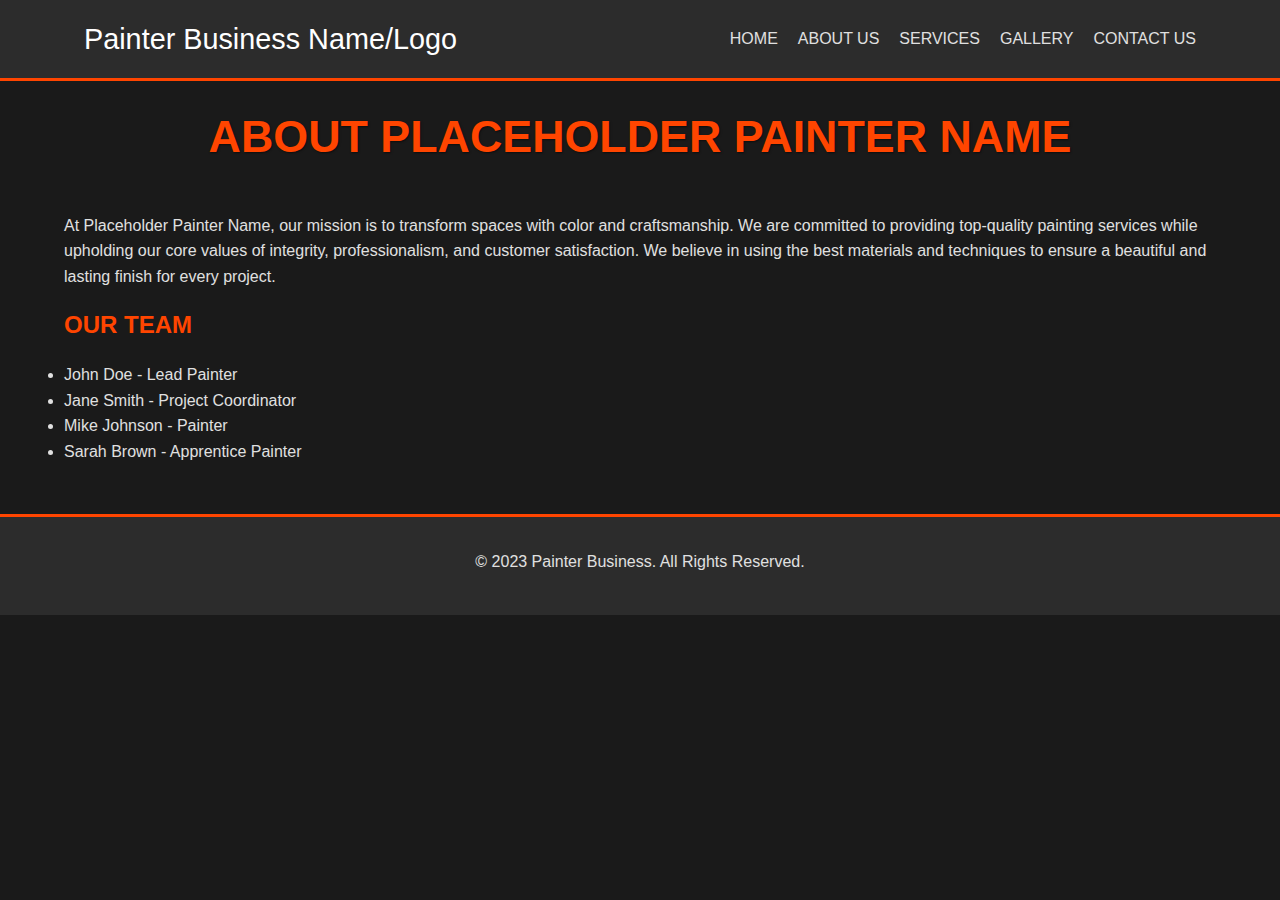
<file: about.html>
<!DOCTYPE html>
<html lang="en">
<head>
    <meta charset="UTF-8">
    <meta name="viewport" content="width=device-width, initial-scale=1.0">
    <title>Painter Business - About Us</title>
    <link rel="stylesheet" href="css/style.css">
</head>
<body>
    <header>
        <div class="container">
            <div class="logo">
                <a href="index.html" style="color: #FFFFFF; text-decoration: none;">Painter Business Name/Logo</a>
            </div>
            <nav>
                <ul>
                    <li><a href="index.html">Home</a></li>
                    <li><a href="about.html">About Us</a></li>
                    <li><a href="services.html">Services</a></li>
                    <li><a href="gallery.html">Gallery</a></li>
                    <li><a href="contact.html">Contact Us</a></li>
                </ul>
            </nav>
        </div>
    </header>

    <main>
        <div class="container">
            <h1>About Placeholder Painter Name</h1>
            <p>At Placeholder Painter Name, our mission is to transform spaces with color and craftsmanship. We are committed to providing top-quality painting services while upholding our core values of integrity, professionalism, and customer satisfaction. We believe in using the best materials and techniques to ensure a beautiful and lasting finish for every project.</p>

            <section id="our-team">
                <h2>Our Team</h2>
                <ul>
                    <li>John Doe - Lead Painter</li>
                    <li>Jane Smith - Project Coordinator</li>
                    <li>Mike Johnson - Painter</li>
                    <li>Sarah Brown - Apprentice Painter</li>
                </ul>
            </section>
        </div>
    </main>

    <footer>
        <div class="container">
            <p>&copy; 2023 Painter Business. All Rights Reserved.</p>
        </div>
    </footer>
</body>
</html>
</file>
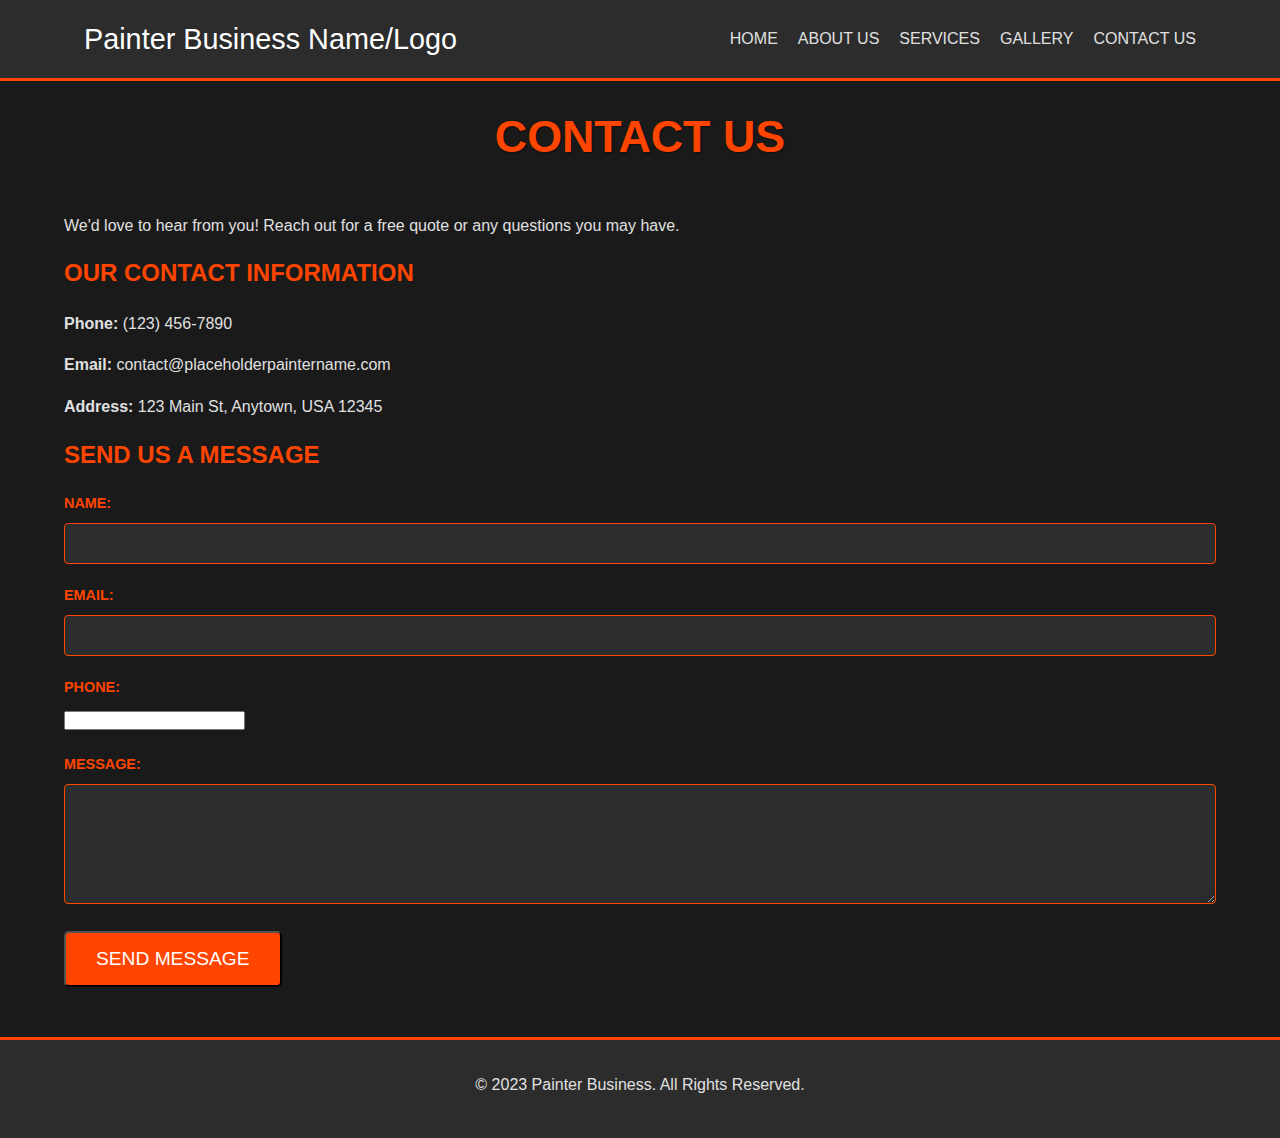
<file: contact.html>
<!DOCTYPE html>
<html lang="en">
<head>
    <meta charset="UTF-8">
    <meta name="viewport" content="width=device-width, initial-scale=1.0">
    <title>Painter Business - Contact Us</title>
    <link rel="stylesheet" href="css/style.css">
</head>
<body>
    <header>
        <div class="container">
            <div class="logo">
                <a href="index.html" style="color: #FFFFFF; text-decoration: none;">Painter Business Name/Logo</a>
            </div>
            <nav>
                <ul>
                    <li><a href="index.html">Home</a></li>
                    <li><a href="about.html">About Us</a></li>
                    <li><a href="services.html">Services</a></li>
                    <li><a href="gallery.html">Gallery</a></li>
                    <li><a href="contact.html">Contact Us</a></li>
                </ul>
            </nav>
        </div>
    </header>

    <main>
        <div class="container">
            <h1>Contact Us</h1>
            <p>We'd love to hear from you! Reach out for a free quote or any questions you may have.</p>

            <div class="contact-info">
                <h2>Our Contact Information</h2>
                <p><strong>Phone:</strong> (123) 456-7890</p>
                <p><strong>Email:</strong> contact@placeholderpaintername.com</p>
                <p><strong>Address:</strong> 123 Main St, Anytown, USA 12345</p>
            </div>

            <div class="contact-form">
                <h2>Send Us a Message</h2>
                <form action="#" method="POST">
                    <div>
                        <label for="name">Name:</label>
                        <input type="text" id="name" name="name" required>
                    </div>
                    <div>
                        <label for="email">Email:</label>
                        <input type="email" id="email" name="email" required>
                    </div>
                    <div>
                        <label for="phone">Phone:</label>
                        <input type="tel" id="phone" name="phone">
                    </div>
                    <div>
                        <label for="message">Message:</label>
                        <textarea id="message" name="message" rows="5" required></textarea>
                    </div>
                    <button type="submit" class="cta-button">Send Message</button>
                </form>
            </div>
        </div>
    </main>

    <footer>
        <div class="container">
            <p>&copy; 2023 Painter Business. All Rights Reserved.</p>
        </div>
    </footer>
</body>
</html>
</file>
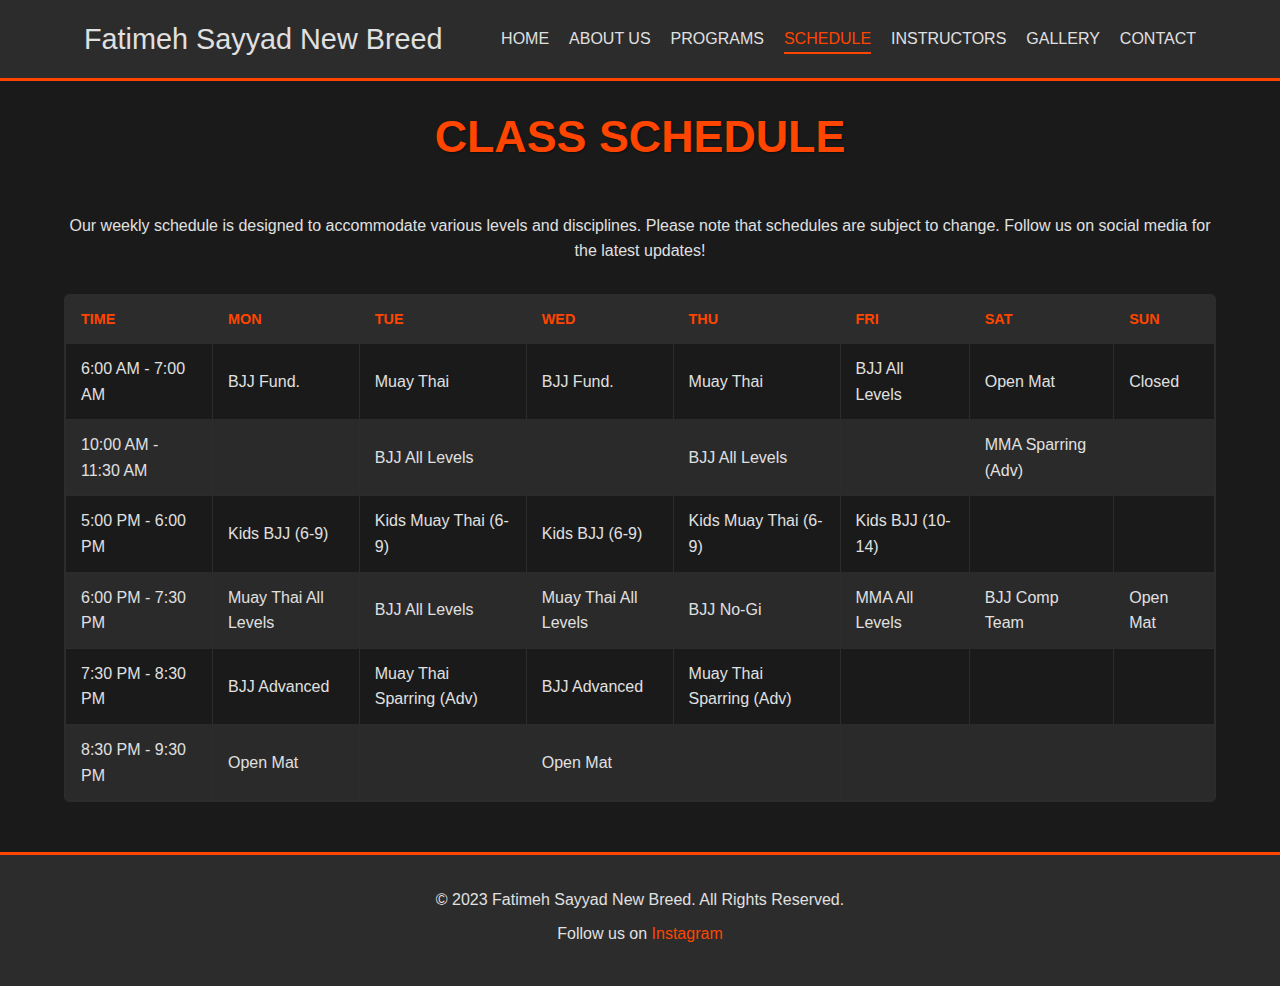
<file: schedule.html>
<!DOCTYPE html>
<html lang="en">
<head>
    <meta charset="UTF-8">
    <meta name="viewport" content="width=device-width, initial-scale=1.0">
    <title>FS New Breed - Schedule</title>
    <link rel="stylesheet" href="css/style.css">
</head>
<body>
    <header>
        <div class="container">
            <div class="logo">
                <a href="index.html">Fatimeh Sayyad New Breed</a>
            </div>
            <nav>
                <ul>
                    <li><a href="index.html">Home</a></li>
                    <li><a href="about.html">About Us</a></li>
                    <li><a href="programs.html">Programs</a></li>
                    <li><a href="schedule.html" class="active">Schedule</a></li>
                    <li><a href="instructors.html">Instructors</a></li>
                    <li><a href="gallery.html">Gallery</a></li>
                    <li><a href="contact.html">Contact</a></li>
                </ul>
            </nav>
        </div>
    </header>

    <main>
        <div class="container">
            <h1>Class Schedule</h1>
            <p style="text-align: center; margin-bottom: 30px;">Our weekly schedule is designed to accommodate various levels and disciplines. Please note that schedules are subject to change. Follow us on social media for the latest updates!</p>

            <div class="schedule-table-container">
                <table>
                    <thead>
                        <tr>
                            <th>Time</th>
                            <th>Mon</th>
                            <th>Tue</th>
                            <th>Wed</th>
                            <th>Thu</th>
                            <th>Fri</th>
                            <th>Sat</th>
                            <th>Sun</th>
                        </tr>
                    </thead>
                    <tbody>
                        <tr>
                            <td>6:00 AM - 7:00 AM</td>
                            <td>BJJ Fund.</td>
                            <td>Muay Thai</td>
                            <td>BJJ Fund.</td>
                            <td>Muay Thai</td>
                            <td>BJJ All Levels</td>
                            <td>Open Mat</td>
                            <td>Closed</td>
                        </tr>
                        <tr>
                            <td>10:00 AM - 11:30 AM</td>
                            <td></td>
                            <td>BJJ All Levels</td>
                            <td></td>
                            <td>BJJ All Levels</td>
                            <td></td>
                            <td>MMA Sparring (Adv)</td>
                            <td></td>
                        </tr>
                        <tr>
                            <td>5:00 PM - 6:00 PM</td>
                            <td>Kids BJJ (6-9)</td>
                            <td>Kids Muay Thai (6-9)</td>
                            <td>Kids BJJ (6-9)</td>
                            <td>Kids Muay Thai (6-9)</td>
                            <td>Kids BJJ (10-14)</td>
                            <td></td>
                            <td></td>
                        </tr>
                        <tr>
                            <td>6:00 PM - 7:30 PM</td>
                            <td>Muay Thai All Levels</td>
                            <td>BJJ All Levels</td>
                            <td>Muay Thai All Levels</td>
                            <td>BJJ No-Gi</td>
                            <td>MMA All Levels</td>
                            <td>BJJ Comp Team</td>
                            <td>Open Mat</td>
                        </tr>
                        <tr>
                            <td>7:30 PM - 8:30 PM</td>
                            <td>BJJ Advanced</td>
                            <td>Muay Thai Sparring (Adv)</td>
                            <td>BJJ Advanced</td>
                            <td>Muay Thai Sparring (Adv)</td>
                            <td></td>
                            <td></td>
                            <td></td>
                        </tr>
                         <tr>
                            <td>8:30 PM - 9:30 PM</td>
                            <td>Open Mat</td>
                            <td></td>
                            <td>Open Mat</td>
                            <td></td>
                            <td></td>
                            <td></td>
                            <td></td>
                        </tr>
                    </tbody>
                </table>
            </div>
        </div>
    </main>

    <footer>
        <div class="container">
            <p>&copy; 2023 Fatimeh Sayyad New Breed. All Rights Reserved.</p>
            <p>Follow us on <a href="https://www.instagram.com/fsnewbreed/" target="_blank">Instagram</a></p>
        </div>
    </footer>
    <script src="js/script.js"></script>
</body>
</html>
</file>
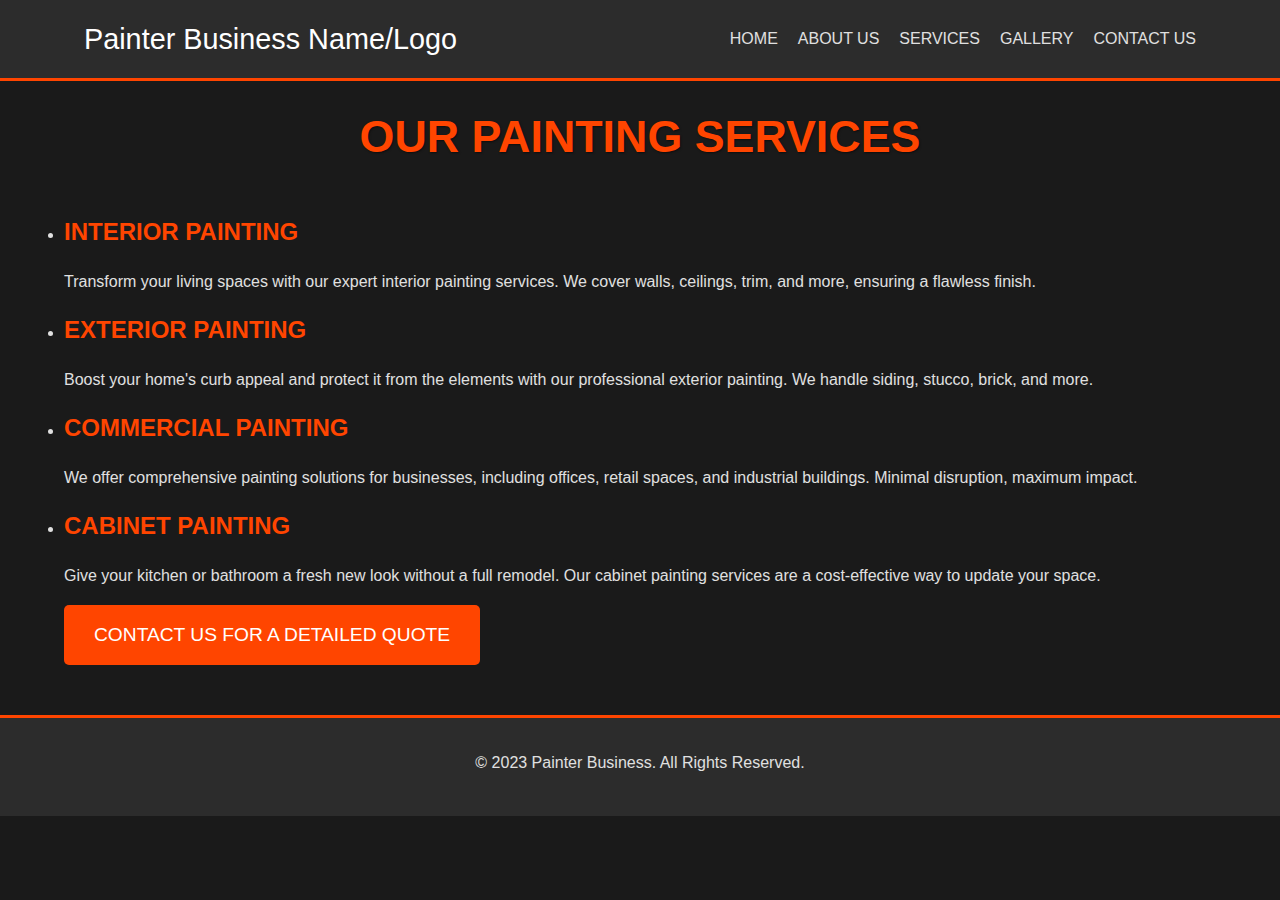
<file: services.html>
<!DOCTYPE html>
<html lang="en">
<head>
    <meta charset="UTF-8">
    <meta name="viewport" content="width=device-width, initial-scale=1.0">
    <title>Painter Business - Services</title>
    <link rel="stylesheet" href="css/style.css">
</head>
<body>
    <header>
        <div class="container">
            <div class="logo">
                <a href="index.html" style="color: #FFFFFF; text-decoration: none;">Painter Business Name/Logo</a>
            </div>
            <nav>
                <ul>
                    <li><a href="index.html">Home</a></li>
                    <li><a href="about.html">About Us</a></li>
                    <li><a href="services.html">Services</a></li>
                    <li><a href="gallery.html">Gallery</a></li>
                    <li><a href="contact.html">Contact Us</a></li>
                </ul>
            </nav>
        </div>
    </header>

    <main>
        <div class="container">
            <h1>Our Painting Services</h1>
            <ul>
                <li>
                    <h2>Interior Painting</h2>
                    <p>Transform your living spaces with our expert interior painting services. We cover walls, ceilings, trim, and more, ensuring a flawless finish.</p>
                </li>
                <li>
                    <h2>Exterior Painting</h2>
                    <p>Boost your home's curb appeal and protect it from the elements with our professional exterior painting. We handle siding, stucco, brick, and more.</p>
                </li>
                <li>
                    <h2>Commercial Painting</h2>
                    <p>We offer comprehensive painting solutions for businesses, including offices, retail spaces, and industrial buildings. Minimal disruption, maximum impact.</p>
                </li>
                <li>
                    <h2>Cabinet Painting</h2>
                    <p>Give your kitchen or bathroom a fresh new look without a full remodel. Our cabinet painting services are a cost-effective way to update your space.</p>
                </li>
            </ul>
            <a href="contact.html" class="cta-button">Contact us for a detailed quote</a>
        </div>
    </main>

    <footer>
        <div class="container">
            <p>&copy; 2023 Painter Business. All Rights Reserved.</p>
        </div>
    </footer>
</body>
</html>
</file>
<file: css/style.css>
/* CSS styles for FS New Breed website */

:root {
    /* Color Palette */
    --dark-bg: #1a1a1a;
    --light-text: #e0e0e0;
    --accent-color: #ff4500; /* Orangered */
    --secondary-bg: #2c2c2c;
    --accent-hover-color: #ff6a36; /* Lighter orange for hover */

    /* Typography */
    --body-font: 'Arial', 'Helvetica Neue', Helvetica, sans-serif;
    --heading-font: 'Impact', Haettenschweiler, 'Arial Narrow Bold', sans-serif;
}

/* Basic CSS Reset */
* {
    margin: 0;
    padding: 0;
    box-sizing: border-box;
}

/* Body Styles */
body {
    font-family: var(--body-font);
    background-color: var(--dark-bg);
    color: var(--light-text);
    line-height: 1.6;
}

/* Heading Styles */
h1, h2, h3, h4, h5, h6 {
    font-family: var(--heading-font);
    color: var(--accent-color);
    margin-bottom: 0.75em;
    text-transform: uppercase;
}

/* Paragraph Styles */
p {
    margin-bottom: 1em;
}

/* Link Styles */
a {
    color: var(--accent-color);
    text-decoration: none;
}

a:hover {
    color: var(--accent-hover-color);
    text-decoration: underline;
}

/* Container Class */
.container {
    width: 90%;
    max-width: 1200px;
    margin: 0 auto; /* Centering */
    padding: 20px 0; /* Vertical padding for general container use */
}

/* Header Styling */
header {
    background-color: var(--secondary-bg); /* Darker background for header */
    padding: 1rem 0;
    border-bottom: 3px solid var(--accent-color);
}

header .container {
    display: flex;
    justify-content: space-between;
    align-items: center;
    padding: 0 20px; /* Add horizontal padding specifically for header/footer containers */
}

.logo a {
    font-family: var(--heading-font);
    font-size: 1.8em; /* Larger logo text */
    color: var(--light-text); /* Light text for logo against dark header */
    text-decoration: none;
}
.logo a:hover {
    color: var(--accent-color);
}

/* Navigation Styling */
nav ul {
    list-style: none;
    display: flex;
}

nav ul li {
    margin-left: 20px;
}

nav ul li a {
    font-family: var(--heading-font);
    text-transform: uppercase;
    color: var(--light-text); /* Light text for nav links */
    font-size: 1em;
    padding-bottom: 5px; /* Base padding for alignment with border */
}

nav ul li a:hover,
nav ul li a.active { /* Style for active page link */
    color: var(--accent-color);
    border-bottom: 2px solid var(--accent-color); /* Indication for hover/active */
}

/* Footer Styling */
footer {
    background-color: var(--secondary-bg);
    color: var(--light-text);
    text-align: center;
    padding: 2rem 0;
    margin-top: 30px; /* Space above footer */
    border-top: 3px solid var(--accent-color);
}

footer .container {
     padding: 0 20px; /* Add horizontal padding specifically for header/footer containers */
}

footer p {
    margin-bottom: 0.5em;
}

footer a {
    color: var(--accent-color); /* Accent color for Instagram link */
}
footer a:hover {
    color: var(--accent-hover-color);
}

/* Responsive Navigation (Basic - for smaller screens) */
@media (max-width: 768px) {
    header .container {
        flex-direction: column;
        align-items: center;
    }

    .logo {
        margin-bottom: 15px;
    }

    nav ul {
        flex-direction: column;
        align-items: center;
    }

    nav ul li {
        margin-left: 0;
        margin-bottom: 10px;
    }
    nav ul li:last-child {
        margin-bottom: 0;
    }
    nav ul li a { /* Ensure hover/active indication is consistent on mobile */
        padding-bottom: 3px; /* Maintain padding for border */
    }
}

/* Video Section Styling */
.video-section {
    margin-top: 40px; /* Space above the video section */
    padding-bottom: 20px; /* Space below the video section */
}

.video-section h2 {
    text-align: center; /* Center the "Watch Us In Action!" heading */
    margin-bottom: 30px; /* Space below the heading */
    font-size: 2.5em; /* Consistent with other section titles */
}

.video-embed-container {
    position: relative;
    overflow: hidden;
    width: 100%;
    padding-top: 56.25%; /* 16:9 Aspect Ratio (div height divided by width) */
    background-color: #000; /* Optional: black background while video loads */
    border: 2px solid var(--accent-color); /* Optional: border matching theme */
    border-radius: 8px; /* Optional: rounded corners */
}

.video-embed-container iframe {
    position: absolute;
    top: 0;
    left: 0;
    bottom: 0;
    right: 0;
    width: 100%;
    height: 100%;
}

/* Hamburger Menu Styling */
.hamburger-menu {
    display: none; /* Hidden by default, shown in media query */
    background: none;
    border: none;
    cursor: pointer;
    padding: 10px;
    z-index: 1001; /* Ensure it's above other header content if nav overlays */
}
.hamburger-menu .bar {
    display: block;
    width: 25px;
    height: 3px;
    background-color: var(--light-text);
    margin: 5px 0;
    transition: 0.4s;
}

/* Hamburger Animation (when active) */
.hamburger-menu.is-active .bar:nth-child(1) {
    transform: translateY(8px) rotate(45deg);
}
.hamburger-menu.is-active .bar:nth-child(2) {
    opacity: 0;
}
.hamburger-menu.is-active .bar:nth-child(3) {
    transform: translateY(-8px) rotate(-45deg);
}


/* Desktop Navigation (Ensure it's not affected by mobile styles) */
@media (min-width: 769px) {
    header nav ul {
        display: flex; /* This should already be there from global nav styles */
        flex-direction: row; /* Explicitly row for desktop */
        align-items: center;
        /* Reset any mobile-specific styles if they leak */
        position: static;
        width: auto;
        background-color: transparent;
        max-height: none; /* Ensure no max-height from mobile */
        border-top: none; /* Ensure no border from mobile */
    }
    header nav ul li {
        margin-left: 20px; /* From global nav styles */
        margin-bottom: 0; /* Reset mobile margin */
        width: auto; /* Reset mobile width */
        text-align: left; /* Reset mobile text-align */
    }
    header nav ul li a {
        display: inline; /* Or inline-block, ensure it's not block from mobile */
        padding: 5px 0; /* Adjust as per original desktop nav link styling, ensure padding-bottom:5px is for border */
        /* border-bottom: 2px solid var(--accent-color); is for active/hover, not all links */
    }
     header nav ul li a:hover,
     header nav ul li a.active {
        /* Styles for hover/active are already defined globally, ensure they are not overridden by mobile defaults */
        background-color: transparent; /* Ensure no mobile hover bg */
        border-bottom: 2px solid var(--accent-color); /* Indication for hover/active */
        padding-bottom: 5px; /* maintain consistency with base padding */
    }
}


/* Mobile Navigation Styles (within @media (max-width: 768px)) - Placed after general responsive nav styles */
@media (max-width: 768px) {
    .hamburger-menu {
        display: block; /* Show hamburger on mobile */
        position: absolute; /* Position relative to header .container or header if header .container is static */
        right: 20px;
        top: 15px; /* Adjust to vertically align with logo if possible */
    }

    header nav { /* The container of ul */
        position: absolute;
        top: 70px; /* Adjust based on actual header height, ensure it's below the border */
        left: 0;
        right: 0;
        background-color: var(--secondary-bg);
        z-index: 1000;
        overflow: hidden;
        max-height: 0; /* Initially hidden */
        transition: max-height 0.3s ease-out;
    }

    header nav.nav-open { /* Class added by JS to show menu */
        max-height: 500px; /* Or enough to show all items */
        border-top: 1px solid var(--accent-color); /* Separator */
        padding-bottom: 10px; /* Padding at the bottom of the open menu */
    }

    /* Original nav ul stacking from previous step, ensure it's compatible */
    header nav ul {
        /* flex-direction: column; */ /* Already set in general responsive */
        /* align-items: center; */   /* Already set in general responsive */
        padding: 10px 0;       /* Padding when open */
        width: 100%;
    }

    header nav ul li {
        /* margin-left: 0; */       /* Already set in general responsive */
        /* margin-bottom: 15px; */ /* Increased from 10px in general responsive */
        width: 100%;
        text-align: center;
    }
    /* header nav ul li:last-child { margin-bottom: 0; } */ /* Already set in general responsive */

    header nav ul li a {
        display: block; /* Make link take full width of li */
        padding: 10px 0;
        border-bottom: none; /* Remove desktop hover/active border style */
    }
    header nav ul li a:hover,
    header nav ul li a.active {
        color: var(--accent-color);
        background-color: rgba(255,255,255,0.1); /* Subtle hover for mobile */
        border-bottom: none; /* Ensure no border from desktop */
        /* padding-bottom: 10px; */ /* Keep padding consistent from base mobile 'a' */
    }
}


/* Map Container for Responsive Iframe */
.map-container {
    position: relative;
    overflow: hidden;
    padding-top: 56.25%; /* 16:9 Aspect Ratio for responsive height */
    margin-bottom: 20px; /* Space below the map */
    border: 2px solid var(--accent-color); /* Keep consistent border */
    border-radius: 5px; /* Keep consistent border-radius */
}

.map-container iframe {
    position: absolute;
    top: 0;
    left: 0;
    width: 100%;
    height: 100%;
    border: 0; /* Iframe's own border, if any, is removed */
}

/* General Page Title Styling (for H1 at the top of each page's main content) */
main .container > h1 {
    text-align: center;
    font-size: 2.8em;
    margin-bottom: 40px;
    text-shadow: 1px 1px 2px rgba(0,0,0,0.5);
}

/* About Page Specifics (image floats are inline for now, can be moved to classes) */
#meet-fatimeh img, #philosophy img, #facility img { /* Basic styling for floated images on about page */
    border: 2px solid var(--accent-color);
    border-radius: 5px;
}
/* Clearing floats - can be done with clearfix class or simple div as in HTML */
.clear { clear: both; }


/* Program Sections */
.program-section {
    margin-bottom: 40px; /* Increased spacing */
    padding-bottom: 30px; /* Increased spacing */
    border-bottom: 1px solid var(--secondary-bg);
    overflow: hidden; /* To contain floats */
}
.program-section:last-child {
    border-bottom: none;
    margin-bottom: 0;
}
.program-section h2 {
    text-align: left; /* Align program titles to the left */
    font-size: 2.2em; /* Slightly smaller than main page H1 */
}
.program-section img {
    max-width: 350px; /* Adjusted size */
    float: right;
    margin-left: 25px; /* Increased margin */
    margin-bottom: 15px; /* Increased margin */
    border: 2px solid var(--accent-color);
    border-radius: 5px;
}
.program-section p:last-of-type { /* For the "Suitable for:" paragraph */
    font-weight: bold;
    color: var(--light-text); /* Ensure it's light text */
}


/* Schedule Table */
.schedule-table-container {
    overflow-x: auto; /* Ensures table is scrollable on small screens */
    margin-top: 20px;
    border: 1px solid var(--secondary-bg); /* Border around container */
    border-radius: 5px;
}
table {
    width: 100%;
    border-collapse: collapse;
}
th, td {
    border: 1px solid var(--secondary-bg);
    padding: 12px 15px; /* Increased padding */
    text-align: left;
    min-width: 100px; /* Minimum width for cells */
}
th {
    background-color: var(--secondary-bg);
    color: var(--accent-color);
    text-transform: uppercase;
    font-size: 0.9em; /* Adjusted font size */
}
tbody tr:nth-child(even) {
    background-color: #2a2a2a; /* Slightly different for even rows, subtle striping */
}
tbody tr:hover {
    background-color: #3a3a3a; /* Hover effect for rows */
}


/* Instructors Grid */
.instructors-grid {
    display: flex;
    flex-wrap: wrap;
    gap: 30px; /* Increased gap */
}
.instructor-profile {
    background-color: var(--secondary-bg);
    padding: 25px; /* Increased padding */
    border-radius: 8px;
    flex-basis: calc(33.333% - 20px); /* (100% / 3) - (gap*2/3) */
    text-align: center;
    box-shadow: 0 4px 8px rgba(0,0,0,0.2); /* Subtle shadow */
}
.instructor-profile img {
    width: 180px; /* Increased size */
    height: 180px; /* Increased size */
    border-radius: 50%;
    object-fit: cover;
    margin-bottom: 20px; /* Increased margin */
    border: 3px solid var(--accent-color);
}
.instructor-profile h3 {
    font-size: 1.6em; /* Adjusted font size */
}
.instructor-title {
    font-style: italic;
    color: var(--light-text);
    opacity: 0.8;
    margin-bottom: 15px; /* Increased margin */
    font-size: 1em;
}


/* Gallery Grid */
.gallery-grid-container {
    display: grid;
    grid-template-columns: repeat(auto-fit, minmax(280px, 1fr)); /* Slightly larger minmax */
    gap: 20px; /* Increased gap */
}
.gallery-image-item img {
    width: 100%;
    height: 220px; /* Increased height */
    object-fit: cover;
    border-radius: 5px;
    border: 3px solid var(--accent-color); /* Thicker border */
    transition: transform 0.3s ease, box-shadow 0.3s ease;
}
.gallery-image-item img:hover {
    transform: scale(1.05); /* Slight zoom effect */
    box-shadow: 0 0 15px var(--accent-color); /* Glow effect */
}


/* Contact Form */
.contact-form div {
    margin-bottom: 20px; /* Increased spacing */
}
.contact-form label {
    display: block;
    margin-bottom: 8px; /* Increased spacing */
    color: var(--accent-color);
    font-weight: bold; /* Make labels bolder */
    text-transform: uppercase; /* Match heading style */
    font-size: 0.9em;
}
.contact-form input[type="text"],
.contact-form input[type="email"],
.contact-form input[type="subject"], /* Added subject type */
.contact-form textarea {
    width: 100%;
    padding: 12px; /* Increased padding */
    background-color: var(--secondary-bg);
    border: 1px solid var(--accent-color);
    color: var(--light-text);
    border-radius: 4px;
    font-family: var(--body-font); /* Ensure body font is used */
}
.contact-form input[type="text"]:focus,
.contact-form input[type="email"]:focus,
.contact-form input[type="subject"]:focus,
.contact-form textarea:focus {
    outline: none;
    border-color: var(--accent-hover-color);
    box-shadow: 0 0 8px var(--accent-hover-color);
}
.contact-form textarea {
    resize: vertical;
    min-height: 120px; /* Minimum height for textarea */
}
/* .contact-form .cta-button is already styled globally */

/* Responsive adjustments for new sections */
@media (max-width: 992px) {
    .instructor-profile {
        flex-basis: calc(50% - 15px); /* (100% / 2) - (gap*1/2) */
    }
}
@media (max-width: 768px) {
    .program-section img {
        float: none;
        display: block;
        margin-left: auto;
        margin-right: auto;
        max-width: 90%;
        margin-bottom: 20px; /* Space below image when stacked */
    }
    .contact-details-form-container { /* For contact page layout */
        flex-direction: column;
    }
}
@media (max-width: 600px) {
    .instructor-profile {
        flex-basis: 100%;
    }
    main .container > h1 { /* Reduce H1 further on very small screens */
        font-size: 2.2em;
    }
}

/* Hero Section */
.hero {
    background-image: linear-gradient(rgba(0, 0, 0, 0.7), rgba(0, 0, 0, 0.7)), url('https://images.pexels.com/photos/6253303/pexels-photo-6253303.jpeg?auto=compress&cs=tinysrgb&w=1260&h=750&dpr=1');
    background-size: cover;
    background-position: center;
    color: var(--light-text);
    text-align: center;
    padding: 100px 20px; /* More padding */
    min-height: 70vh; /* Make it taller */
    display: flex;
    align-items: center;
    justify-content: center;
}

.hero-content h1 {
    font-size: 3.5em; /* Larger hero H1 */
    margin-bottom: 0.5em;
    color: #fff; /* White for hero H1 for contrast */
    text-shadow: 2px 2px 4px rgba(0,0,0,0.7); /* Text shadow for readability */
}
.hero-content .tagline {
    font-size: 1.5em;
    margin-bottom: 1.5em;
    color: var(--light-text);
}
.cta-button { /* General CTA button, can be used elsewhere too */
    font-family: var(--heading-font);
    background-color: var(--accent-color);
    color: #fff; /* White text on accent button */
    padding: 15px 30px;
    text-decoration: none;
    text-transform: uppercase;
    font-size: 1.2em;
    border-radius: 5px;
    transition: background-color 0.3s ease;
    display: inline-block; /* Ensure it behaves as a block for padding/margin */
}
.cta-button:hover {
    background-color: var(--accent-hover-color);
    color: #fff; /* Keep text color consistent */
    text-decoration: none; /* Override global a:hover */
    border-bottom: none; /* Remove underline that might come from global 'a:hover' */
    padding-bottom: 15px; /* Keep padding consistent */
}

/* Section Titles for home page sections */
.home-intro h2, .program-highlights h2, .community-energy h2 {
    text-align: center;
    font-size: 2.5em; /* Larger section titles */
    margin-bottom: 40px; /* More space below titles */
}

/* Section Divider */
.section-divider {
    border: 0;
    height: 2px;
    background: var(--accent-color);
    width: 100px; /* Shorter divider */
    margin: 40px auto; /* Centered with more space */
}

/* Program Highlights Section */
.program-highlights { /* Added to ensure its .container rules apply if needed */
    padding-top: 20px; /* Example, adjust as needed */
    padding-bottom: 20px;
}
.highlights-grid {
    display: flex;
    justify-content: space-around;
    flex-wrap: wrap;
    gap: 30px; /* More gap */
}

.highlight-item {
    background-color: var(--secondary-bg);
    padding: 25px; /* More padding */
    border-radius: 8px;
    text-align: center;
    flex-basis: calc(33.333% - 40px); /* Adjust for 3 items, considering gap */
    min-width: 280px; /* Prevent items from becoming too small */
    box-shadow: 0 4px 8px rgba(0,0,0,0.3); /* Stronger shadow */
    margin-bottom: 20px; /* Space for when items wrap */
}

.highlight-item img {
    width: 100%; /* Make image responsive within its container */
    max-height: 200px; /* Control image height */
    object-fit: cover; /* Ensure image covers the area, might crop */
    border-radius: 5px;
    margin-bottom: 15px;
}

.highlight-item h3 {
    font-size: 1.8em; /* Larger highlight item titles */
    margin-bottom: 10px;
}
.learn-more-link {
    display: inline-block;
    margin-top: 15px;
    font-weight: bold;
    /* Uses global 'a' styling for color */
}

/* Community/Energy Section */
.community-energy {
    text-align: center; /* Center text content */
    padding-bottom: 30px;
}
.community-energy img { /* Style for the specific image in this section */
    border: 3px solid var(--accent-color); /* Accent border for this image */
    border-radius: 5px;
    /* width, max-width, margin-bottom, display already inline, but can be here too */
    /* e.g. display: block; margin-left: auto; margin-right: auto; */
}

/* Responsive Adjustments for Homepage Sections */
@media (max-width: 992px) {
    .highlight-item {
        flex-basis: calc(50% - 30px); /* 2 items per row */
    }
}
@media (max-width: 600px) { /* Changed from 768 to 600 for finer control */
    .highlight-item {
        flex-basis: 100%; /* 1 item per row */
    }
    .hero-content h1 {
        font-size: 2.8em;
    }
    .hero-content .tagline {
        font-size: 1.2em;
    }
    .home-intro h2, .program-highlights h2, .community-energy h2 {
        font-size: 2em;
    }
}
</file>
